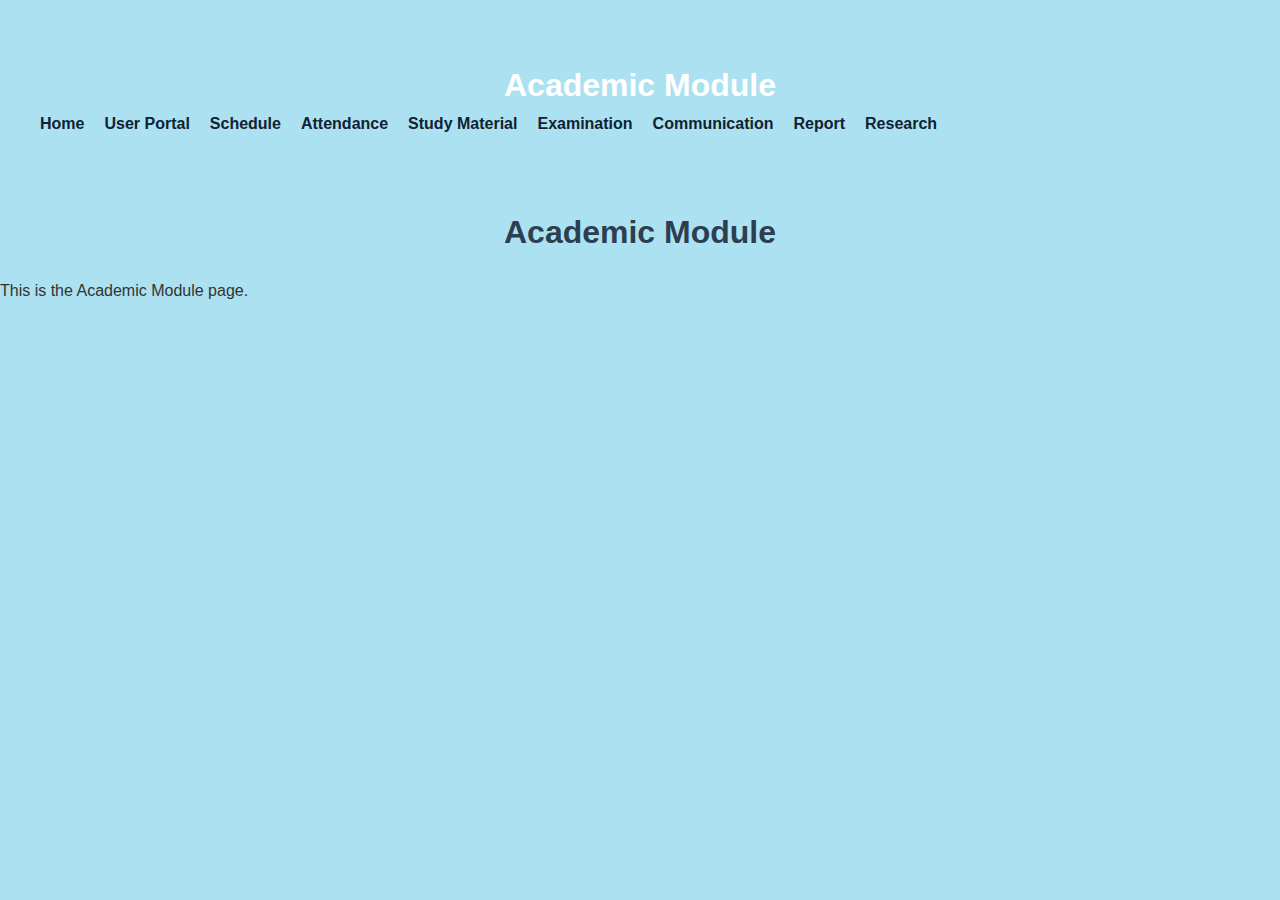
<file: academic.html>
<!DOCTYPE html>
<html lang="en">
<head>
    <meta charset="UTF-8">
    <meta name="viewport" content="width=device-width, initial-scale=1.0">
    <title>Academic Module</title>
    <link rel="stylesheet" href="hui.css">
</head>
<body>
    <header>
        <h1>Academic Module</h1>
        <nav>
            <ul>
                <li><a href="hai.html">Home</a></li>
                <li><a href="user-portal.html">User Portal</a></li>
                <li><a href="schedule.html">Schedule</a></li>
                <li><a href="attendance.html">Attendance</a></li>
                <li><a href="study-material.html">Study Material</a></li>
                <li><a href="examination.html">Examination</a></li>
                <li><a href="communication.html">Communication</a></li>
                <li><a href="report.html">Report</a></li>
                <li><a href="research.html">Research</a></li>
            </ul>
        </nav>
    </header>
    <main>
        <h2>Academic Module</h2>
        <p>This is the Academic Module page.</p>
    </main>
</body>
<script src="admin.js"></script>
</html>
</file>
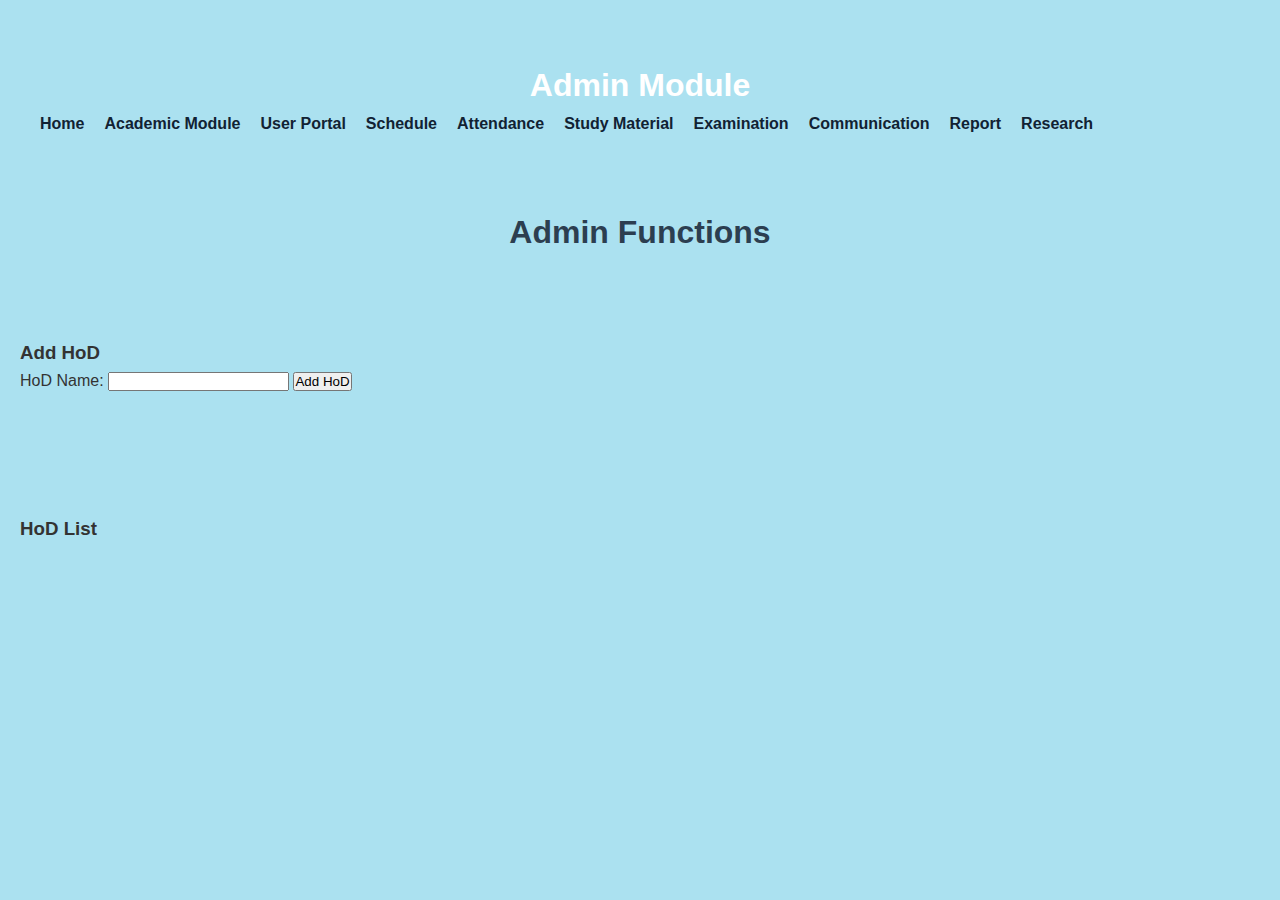
<file: admin.html>
<!DOCTYPE html>
<html lang="en">
<head>
    <meta charset="UTF-8">
    <meta name="viewport" content="width=device-width, initial-scale=1.0">
    <title>Admin Module</title>
    <link rel="stylesheet" href="hui.css">
</head>
<body>
    <header>
        <h1>Admin Module</h1>
        <nav>
            <ul>
                <li><a href="hai.html">Home</a></li>
                <li><a href="academic.html">Academic Module</a></li>
                <li><a href="user-portal.html">User Portal</a></li>
                <li><a href="schedule.html">Schedule</a></li>
                <li><a href="attendance.html">Attendance</a></li>
                <li><a href="study-material.html">Study Material</a></li>
                <li><a href="examination.html">Examination</a></li>
                <li><a href="communication.html">Communication</a></li>
                <li><a href="report.html">Report</a></li>
                <li><a href="research.html">Research</a></li>
            </ul>
        </nav>
    </header>
    <main>
        <h2>Admin Functions</h2>
        <section>
            <h3>Add HoD</h3>
            <form id="add-hod-form">
                <label for="hod-name">HoD Name:</label>
                <input type="text" id="hod-name" name="hod-name" required>
                <button type="submit">Add HoD</button>
            </form>
        </section>
        <section>
            <h3>HoD List</h3>
            <ul id="hod-list"></ul>
        </section>
    </main>
</body>
<script src="main.js"></script>
</html>
</file>
<file: hui.css>
/* styles.css */

/* Basic Reset */
* {
    margin: 0;
    padding: 0;
    box-sizing: border-box;
}

/* Body and Layout */
body {
    font-family: Arial, sans-serif;
    line-height: 1.6;
    background-color: #abe1f0;
    color: #333;
}
.bg{
    /* background-image: url("https://www.toppersno1.com/wp-content/uploads/2021/05/2017-03-09.jpg");
    background-repeat: no-repeat;
    background-size: cover;
    background-position: center;
    width: 100%; */
    /* display: flex; */
    /* height:auto; */
    background-color: rgb(188, 210, 254);
}

header {
    color: #fff;
    text-align: center;
    padding: 60px 20px;
}

header .logo img {
    width: 100px;
    margin-bottom: 1px;
}

nav {
    display: flex;
    justify-content: space-between;
    align-items: center;
    
}

nav ul {
    list-style: none;
    display: flex;
    gap: 20px;
}

nav a {
    color: #123;
    text-decoration: none;
    font-weight: bold;
}

.hero {
    padding: 20px;
    color: green;
}

.hero h1 {
    font-size: 2.5rem;
    margin-bottom: 10px;
}
.hero p {
    font-size: 1.2rem;
    margin-bottom: 20px;
}
.cta-button {
    background: #ff6f61;
    color: #fff;
    padding: 10px 20px;
    text-decoration: none;
    border-radius: 5px;
    transition: background 0.3s ease;
}

.cta-button:hover {
    background: #ff4b39;
}

/* Sections */
section {
    padding: 60px 20px;
}

.container {
    max-width: 1000px;
    margin: 0 auto;
    background: #fff;
    padding: 20px;
    box-shadow: 0 4px 8px rgba(0,0,0,0.1);
}

h2 {
    font-size: 2rem;
    margin-bottom: 20px;
    color: #2c3e50;
    text-align: center;
}

.about-content img, .programs-content img {
    width: 100%;
    height: auto;
    border-radius: 10px;
}

.about-content, .programs-content {
    display: flex;
    gap: 20px;
    align-items: center;
}

.programs-content .program {
    flex: 1;
}

ul {
    list-style: disc;
    margin-left: 20px;
}

ul li {
    margin-bottom: 10px;
}

footer {
    background: #2c3e50;
    color: #fff;
    padding: 20px;
    text-align: center;
}

footer a {
    color: #fff;
    text-decoration: none;
    font-weight: bold;
}

/* Animations */
@keyframes fadeIn {
    from {
        opacity: 0;
    }
    to {
        opacity: 1;
    }
}

section {
    animation: fadeIn 1s ease-out;
}
</file>
